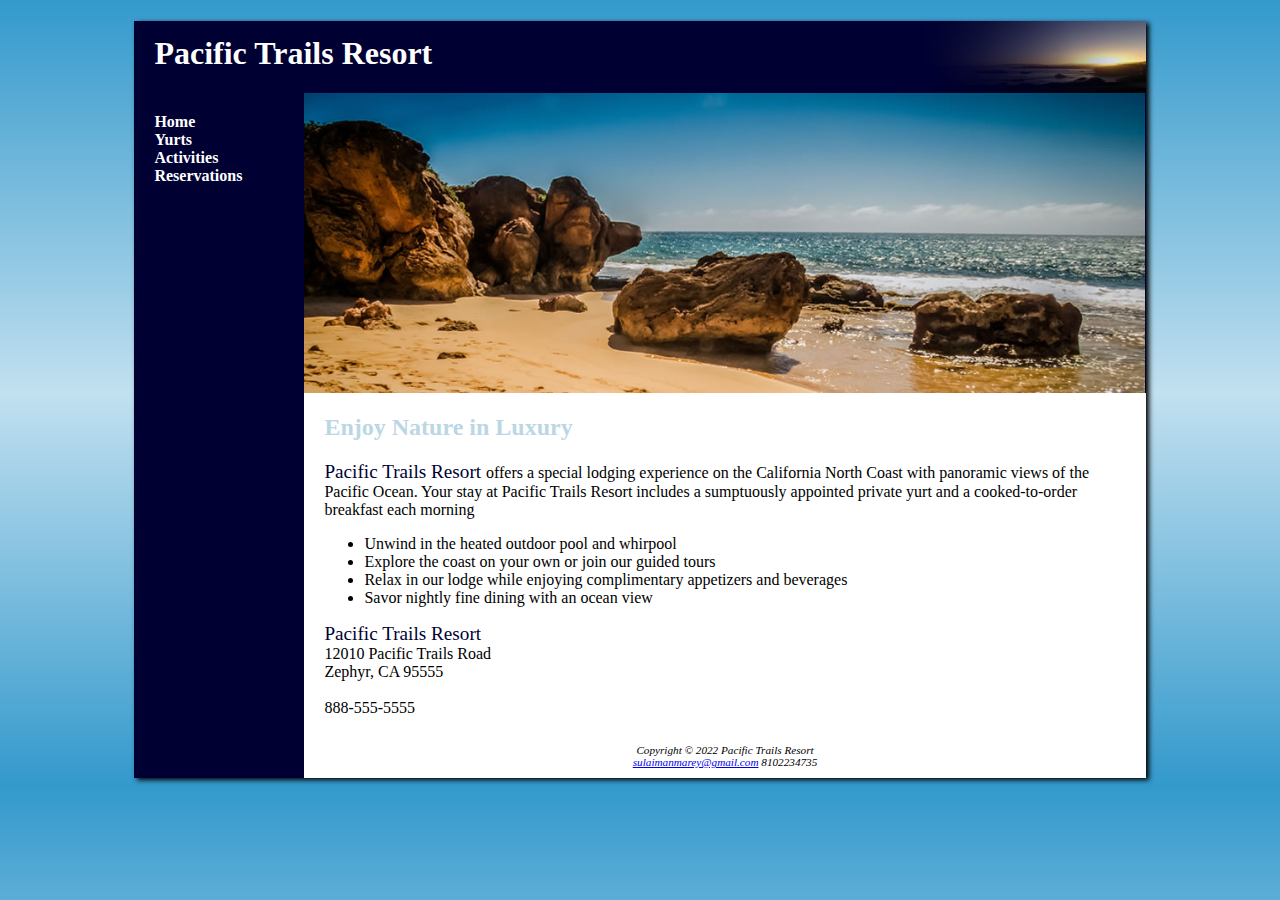
<file: index.html>
<!DOCTYPE html>
<html lang="en">
  <head>
   <title>Pacific Trails Resort </title>
   <meta charset ="utf-8">
  </head>
  
  <body>
      <div id="wrapper">
      <header>
          <h1>Pacific Trails Resort</h1>
          <link rel= "stylesheet" href= "pacific.css">
          <meta name="viewport" content="width=device-width, initial-scale=1.0">
      </header> 
      
      <nav>
        <ul>
              <li><a href="index.html">Home</a></li>
              <li><a href="yurts.html">Yurts</a></li>
              <li><a href="activities.html">Activities</a></li>
              <li><a href="reservation.html">Reservations</a></li>
        </ul>
        </nav>

      <div id= "homehero" src=“coast.jpg” alt=“The coast of the Pacific Resort” >
      </div>

      <main> 
      <h2> Enjoy Nature in Luxury</h2>
      <p> <span class= "resort"> Pacific Trails Resort </span> offers a special lodging experience on the California North Coast with panoramic views of the Pacific Ocean. Your stay at Pacific Trails Resort includes a sumptuously appointed private yurt and a cooked-to-order breakfast each morning </p>
      <ul>
          <li> Unwind in the heated outdoor pool and whirpool</li>
          <li> Explore the coast on your own or join our guided tours</li>
          <li> Relax in our lodge while enjoying complimentary appetizers and beverages</li>
          <li> Savor nightly fine dining with an ocean view</li>
      </ul>

      <div> <span class= "resort"> Pacific Trails Resort </span> <br> 12010 Pacific Trails Road <br> Zephyr, CA 95555 <br> <br> 888-555-5555 </p>
      </div>
     </main>

     <footer> 
        Copyright &copy 2022 Pacific Trails Resort<br>
        <a href="mailto:sulaimanmarey@gmail.com">sulaimanmarey@gmail.com</a> 
        <a id="mobile" href="tel:8102234753">8102234753</a>
        <span id="desktop">8102234735</span>
      </footer>
     
    </div>

  </body>


</html>
</file>
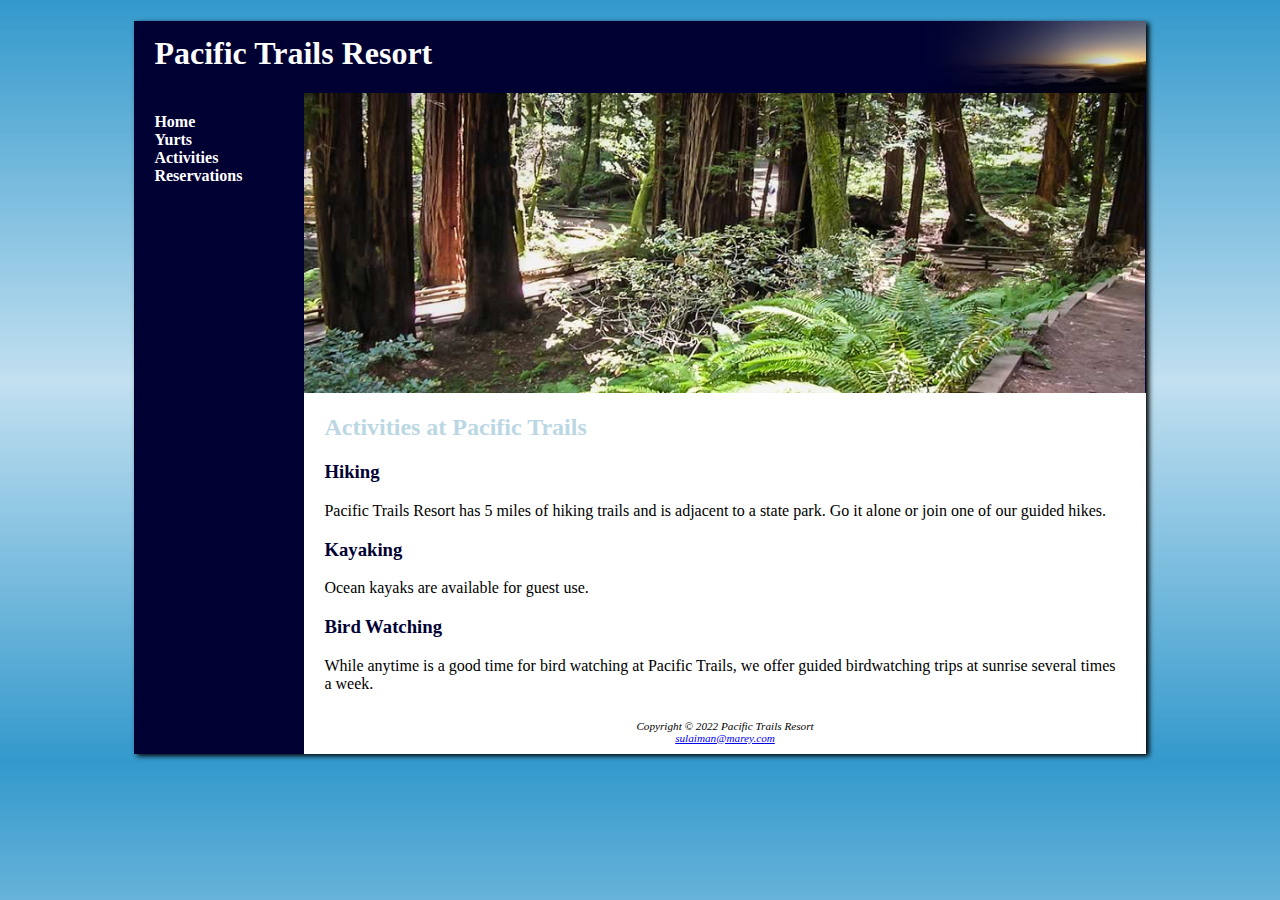
<file: activities.html>
<!DOCTYPE html>
<html lang="en">
  <head>
    <title>Pacific Trails Resort :: Activities</title>
    <meta charset="utf-8" />
    <meta name="viewport" content="width=device-width, initial-scale=1.0" />
    <link href="pacific.css" rel="stylesheet" />
  </head>
  <body>
    <div id="wrapper">
      <header>
        <h1>Pacific Trails Resort</h1>
      </header>
      <nav>
        <ul>
          <li><a href="index.html">Home</a></li>
          <li><a href="yurts.html">Yurts</a></li>
          <li><a href="activities.html">Activities</a></li>
          <li><a href="reservations.html">Reservations</a></li>
        </ul>
      </nav>
      <div id="trailhero"></div>
      <main>
        <h2>Activities at Pacific Trails</h2>

        <h3>Hiking</h3>
        <p>
          Pacific Trails Resort has 5 miles of hiking trails and is adjacent to
          a state park. Go it alone or join one of our guided hikes.
        </p>
        <h3>Kayaking</h3>
        <p>Ocean kayaks are available for guest use.</p>
        <h3>Bird Watching</h3>
        <p>
          While anytime is a good time for bird watching at Pacific Trails, we
          offer guided birdwatching trips at sunrise several times a week.
        </p>
      </main>
      <footer>
        Copyright &copy; 2022 Pacific Trails Resort<br />
        <a href="mailto:sulaiman@marey.com">sulaiman@marey.com</a>
      </footer>
    </div>
  </body>
</html>
</file>
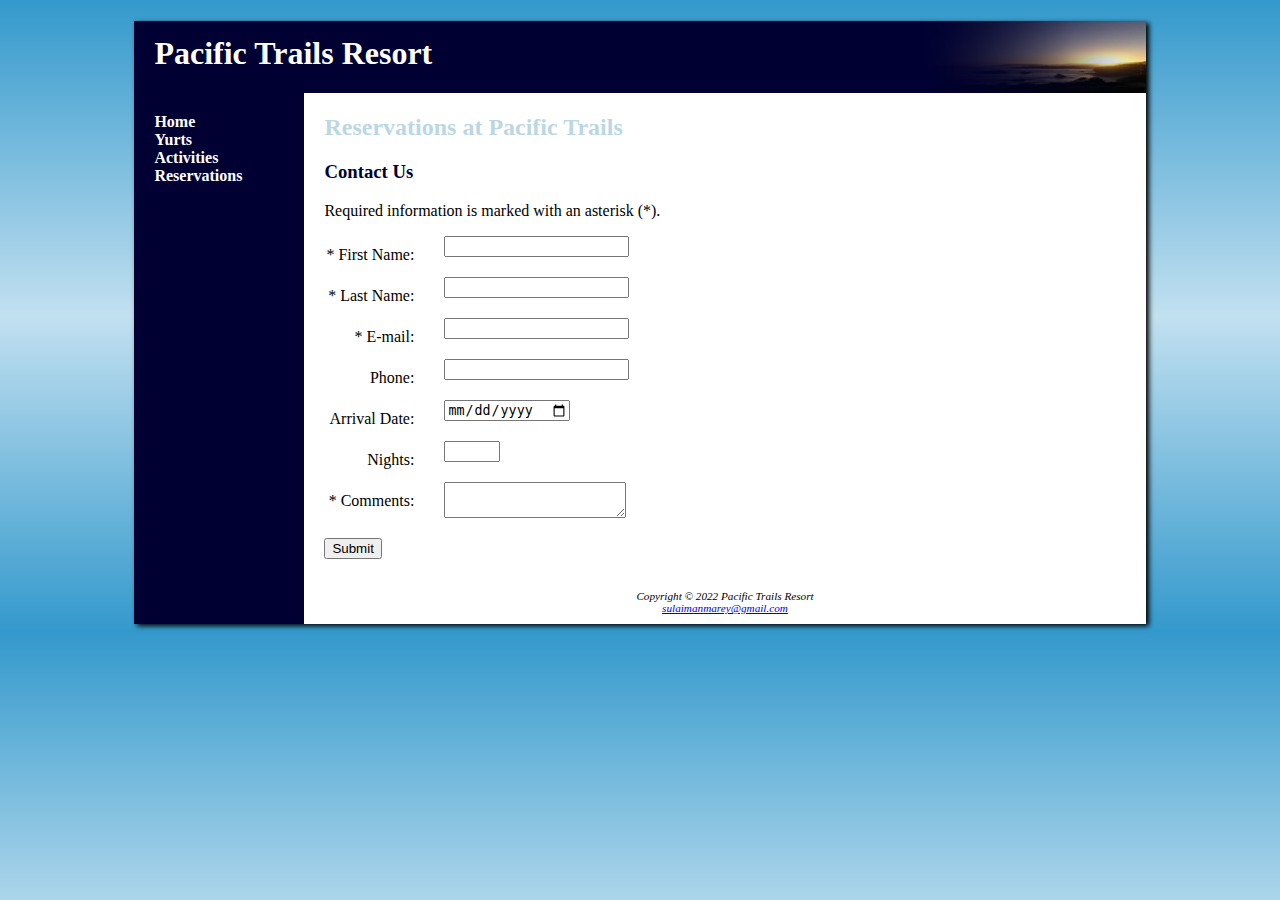
<file: reservation.html>
<!DOCTYPE html>
<html lang="en">
  <head>
    <meta
      name="description"
      content=" Reservations page for Pacific Trails Resort. Set a reservation at a luxurious resort in California."
    />
    <meta charset="utf-8" />
    <meta name="viewport" content="width=device-width, initial-scale=1.0" />
    <title>Pacific Trails Resort :: Reservations</title>
    <link rel="stylesheet" href="pacific.css" />
  </head>

  <body>
    <div id="wrapper">
      <header>
        <h1>Pacific Trails Resort</h1>
      </header>

      <nav>
        <ul>
          <li><a href="index.html">Home</a></li>
          <li><a href="yurts.html">Yurts</a></li>
          <li><a href="activities.html">Activities</a></li>
          <li><a href="reservation.html">Reservations</a></li>
        </ul>
      </nav>

      <main>
        <h2>Reservations at Pacific Trails</h2>

        <h3>Contact Us</h3>
        <p>Required information is marked with an asterisk (*).</p>

        <form
          method="post"
          action="http://webdevbasics.net/scripts/pacific.php"
        >
          <label for="myFName">* First Name:</label>
          <input type="text" name="myFName" id="myFName" required="required" />

          <label for="myLName">* Last Name:</label>
          <input type="text" name="myLName" id="myLName" required="required" />

          <label for="myEmail">* E-mail:</label>
          <input type="email" name="myEmail" id="myEmail" required="required" />

          <label for="myPhone">Phone:</label>
          <input type="tel" name="myPhone" id="myPhone" />

          <label for="myDate">Arrival Date:</label>
          <input type="date" name="myDate" id="myDate" />

          <label for="myNights">Nights:</label>
          <input type="number" name="myNights" id="myNights" min="1" max="14" />

          <label for="myComments">* Comments:</label>
          <textarea
            name="myComments"
            id="myComments"
            rows="2"
            cols="20"
            required="required"
          ></textarea>

          <input type="submit" id="mySubmit" value="Submit" />
        </form>
      </main>

      <footer>
        Copyright © 2022 Pacific Trails Resort<br />
        <a href="mailto:sulaimanmarey@student.fairfield.edu"
          >sulaimanmarey@gmail.com</a
        >
      </footer>
    </div>
  </body>
</html>
</file>
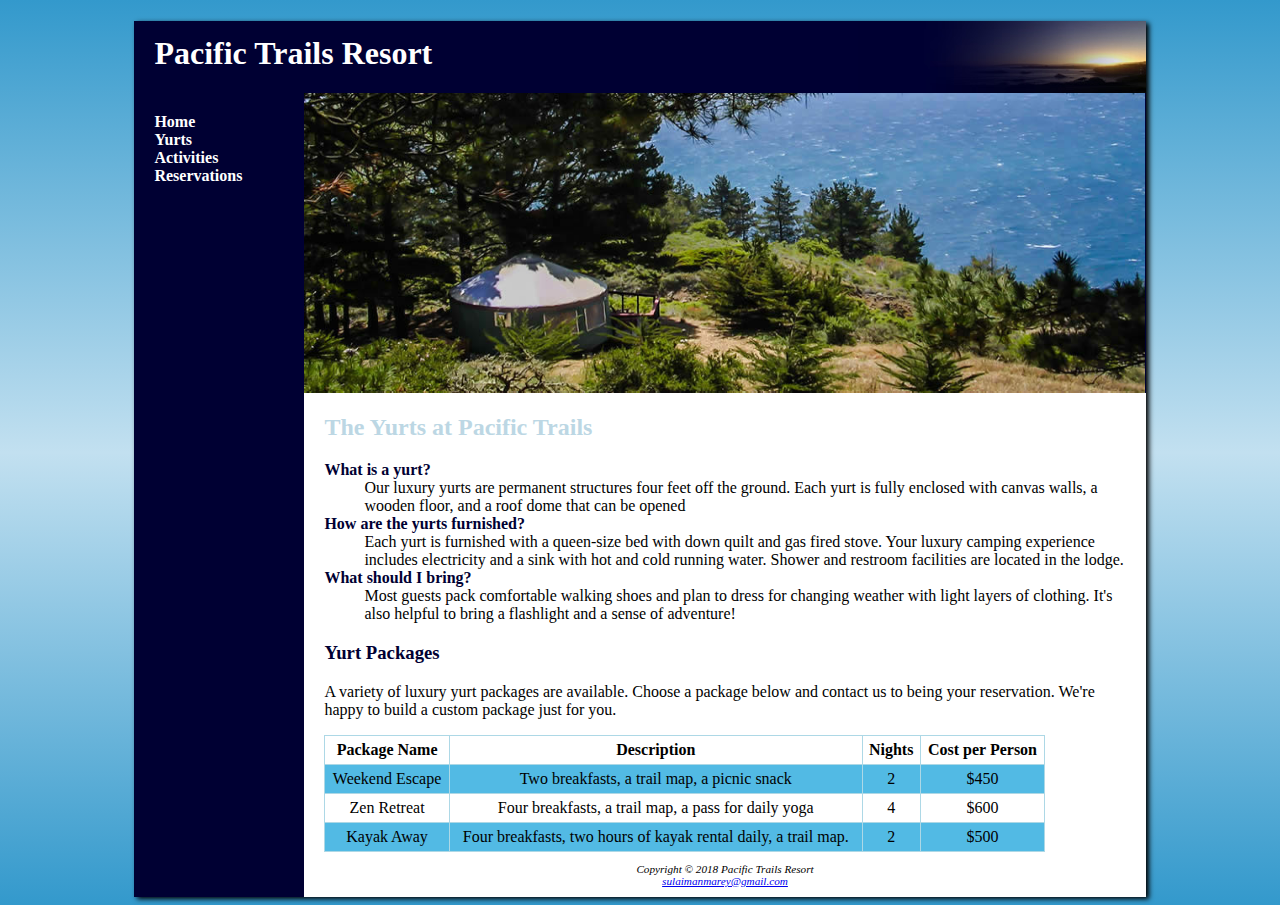
<file: yurts.html>
<!DOCTYPE html>
<html lang="en">
  <head>
    <title>Pacific Trails Resort ::Yurts</title>
    <meta charset="utf-8" />
  </head>

  <body>
    <div id="wrapper">
      <header>
        <h1>Pacific Trails Resort</h1>
        <link rel="stylesheet" href="pacific.css" />
        <meta name="viewport" content="width=device-width, initial-scale=1.0" />
      </header>

      <nav>
        <ul>
          <li><a href="index.html">Home</a></li>
          <li><a href="yurts.html">Yurts</a></li>
          <li><a href="activities.html">Activities</a></li>
          <li><a href="reservation.html">Reservations</a></li>
        </ul>
      </nav>

      <div
        id="yurthero"
        src="“yurt.jpg”"
        alt="“The"
        yurt
        at
        the
        Pacific
        Resort”
      ></div>
      <main>
        <h2>The Yurts at Pacific Trails</h2>

        <dl>
          <dt>What is a yurt?</dt>
          <dd>
            Our luxury yurts are permanent structures four feet off the ground.
            Each yurt is fully enclosed with canvas walls, a wooden floor, and a
            roof dome that can be opened
          </dd>
          <dt>How are the yurts furnished?</dt>
          <dd>
            Each yurt is furnished with a queen-size bed with down quilt and gas
            fired stove. Your luxury camping experience includes electricity and
            a sink with hot and cold running water. Shower and restroom
            facilities are located in the lodge.
          </dd>
          <dt>What should I bring?</dt>
          <dd>
            Most guests pack comfortable walking shoes and plan to dress for
            changing weather with light layers of clothing. It's also helpful to
            bring a flashlight and a sense of adventure!
          </dd>
        </dl>

        <h3>Yurt Packages</h3>
        <p>
          A variety of luxury yurt packages are available. Choose a package
          below and contact us to being your reservation. We're happy to build a
          custom package just for you.
        </p>

        <table style="width: 90%">
          <tr>
            <th>Package Name</th>
            <th>Description</th>
            <th>Nights</th>
            <th>Cost per Person</th>
          </tr>

          <tr>
            <td>Weekend Escape</td>
            <td>Two breakfasts, a trail map, a picnic snack</td>
            <td>2</td>
            <td>$450</td>
          </tr>

          <tr>
            <td>Zen Retreat</td>
            <td>Four breakfasts, a trail map, a pass for daily yoga</td>
            <td>4</td>
            <td>$600</td>
          </tr>

          <tr>
            <td>Kayak Away</td>
            <td>
              Four breakfasts, two hours of kayak rental daily, a trail map.
            </td>
            <td>2</td>
            <td>$500</td>
          </tr>
        </table>
      </main>

      <footer>
        Copyright &copy 2018 Pacific Trails Resort <br />
        <a href="mailto:sulaimanmarey@gmail.com">sulaimanmarey@gmail.com</a>
      </footer>
    </div>
  </body>
</html>
</file>
<file: pacific.css>
body {
  background-image: linear-gradient(to bottom, #3399cc, #c2e0f0, #3399cc);
}

* {
  box-sizing: border-box;
}

header {
  background-color: #000033;
  color: #ffffff;
  font-family: Georgia, 'Times New Roman', Times, serif;
}

#wrapper {
  background-color: #000033;
  min-width: 700px;
  max-width: 1024px;
  margin-left: auto;
  margin-right: auto;
  width: 80%;
  box-shadow: 3px 2px 5px 0px black;
}

table {
  align-content: center;
  width: 90%;
  border-collapse: collapse;
}

table,
th,
td {
  padding: 5px;
  border: 1px solid lightblue;
}

td {
  text-align: center;
}

#text {
  text-align: left;
}

tr:nth-child(even) {
  background-color: rgb(82, 186, 228);
}

h1 {
  background-image: url(sunset.jpg);
  background-position: right;
  background-repeat: no-repeat;
  line-height: 200%;
  padding-left: 20px;
  height: 72px;
  margin-bottom: 0%;
}
h2 {
  color: #bcd7e4;
  font-family: Georgia, 'Times New Roman', Times, serif;
}

h3 {
  color: #000033;
}
nav {
  font-weight: bold;
  float: left;
  padding: 5px;
  width: 160px;
  padding: 20px 5px 0 20px;
}

nav a {
  text-decoration: none;
}
nav a:link {
  color: #ffffff;
}

nav a:visited {
  color: #c2e0f0;
}
nav a:hover {
  color: #cccccc;
}

nav ul {
  list-style-type: none;
  padding-left: 0;
  margin: 0;
}

main {
  background-color: #ffffff;
  margin-left: 170px;
  padding: 1px 20px;
  display: block;
}

#mobile {
  display: none;
}

#desktop {
  display: inline;
}

#homehero {
  height: 300px;
  background-image: url(coast.jpg);
  background-repeat: no-repeat;
  background-size: 100% 100%;
  margin-left: 170px;
}
#trailhero {
  height: 300px;
  background-image: url(trail.jpg);
  background-size: 100% 100%;
  background-repeat: no-repeat;
  margin-left: 170px;
}

#yurthero {
  height: 300px;
  background-image: url(yurt.jpg);
  background-size: 100% 100%;
  background-repeat: no-repeat;
  margin-left: 170px;
}
dt {
  font-weight: bold;
  color: #000033;
}
.resort {
  font-size: 1.2em;
  color: #000033;
}
footer {
  font-size: 0.7em;
  font-style: italic;
  text-align: center;
  padding: 1em;
  background-color: white;
  padding: 10px;
  margin-left: 170px;
}

header,
nav,
main,
footer {
  display: block;
}

label {
  float: left;
  display: block;
  text-align: right;
  width: 120px;
  padding-right: 30px;
  margin-top: 10px;
}

input,
textarea {
  display: block;
  margin-bottom: 20px;
}

@media only screen and (max-width: 1024px) {
  body {
    margin: 0px;
    padding: 0px;
    background-image: none;
  }

  #wrapper {
    margin: 0px;
    width: auto;
    min-width: 0;
    box-shadow: none;
  }

  h1 {
    margin: 0;
  }

  nav {
    float: none;
    width: auto;
    padding-top: 0.01em;
    padding-bottom: 0.01em;
    padding-left: 1em;
    padding-right: 1em;
  }

  nav ul {
    display: inline-block;
  }

  nav a {
    padding-right: 2em;
  }

  main {
    padding: 1em;
    margin-left: 0px;
    font-size: 90%;
  }

  footer {
    margin: 0;
  }

  #homehero {
    margin-left: 0;
  }

  #yurthero {
    margin-left: 0;
  }

  #trailhero {
    margin-left: 0;
  }
}

@media only all and (max-width: 768px) {
  h1 {
    height: 100%;
    font-size: 1.5em;
    padding-left: 0.3em;
  }

  nav {
    padding: 0;
  }

  nav a {
    display: block;
    padding: 0.2em;
    font-size: 1.1em;
    border-bottom: 1px;
    border-bottom-color: #330000;
    padding: 0em;
  }

  nav ul {
    margin: 0;
    padding: 0;
  }

  nav li {
    display: block;
    margin: 0;
    padding: 0;
  }

  main {
    padding-top: 0.1em;
    padding-right: 0.6em;
    padding-bottom: 0.1em;
    padding-left: 0.4em;
  }

  footer {
    padding: 0;
  }

  #homehero {
    display: none;
  }

  #yurthero {
    display: none;
  }

  #trailhero {
    display: none;
  }

  #mobile {
    display: inline;
  }

  #desktop {
    display: none;
  }
}
</file>
